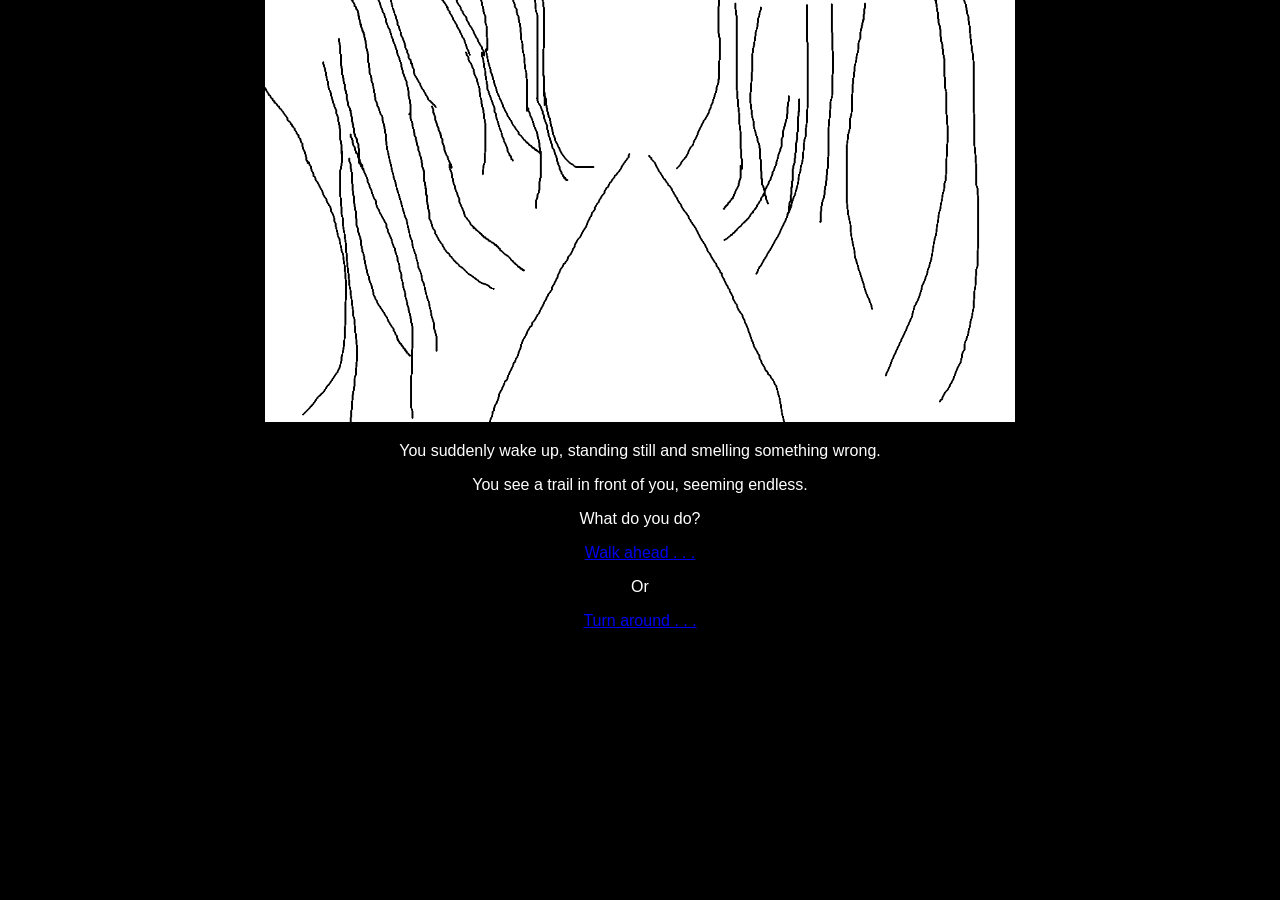
<file: index.html>
<!DOCTYPE html>
<html lang="en">
    <head>
        <meta charset="utf=8">
        <title> The Trail </title>

        <link rel="stylesheet"
            href="./assets/css/styles.css">
</head>

<body>

    <img src="./assets/img/image1.png" width="750">
    <p>You suddenly wake up, standing still and smelling something wrong.</p>
    <p>You see a trail in front of you, seeming endless.</p>
    <p>What do you do?</p>

    <a href="./walk1.html">
        Walk ahead . . .
    </a>

    <p>Or</p>

    <a href="./dead_animal.html">
        Turn around . . .
    </a>

</body>
</file>
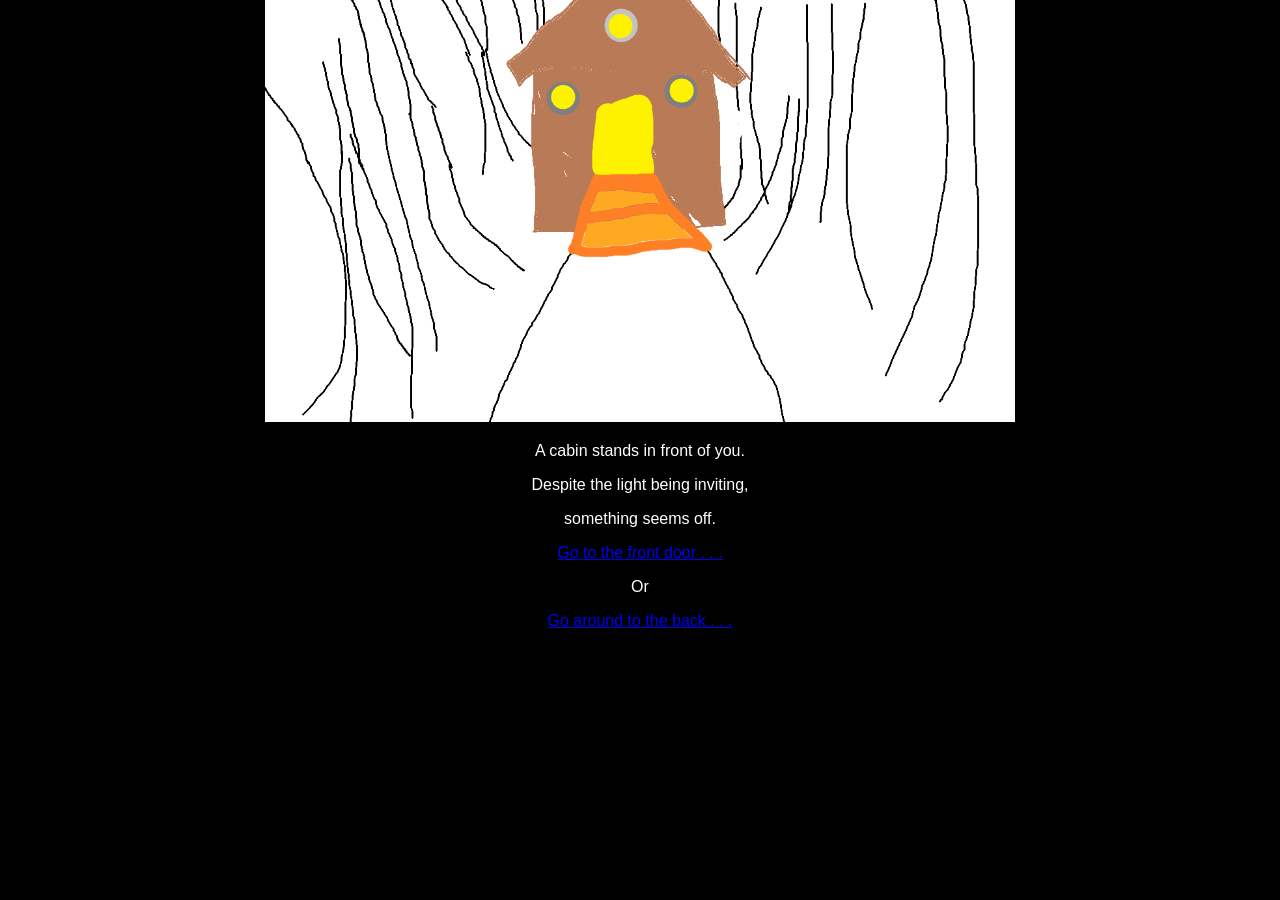
<file: cabin.html>
<!DOCTYPE html>
<html lang="en">
    <head>
        <meta charset="utf=8">
        <title> A Corpse </title>

        <link rel="stylesheet"
            href="./assets/css/styles.css">
</head>

<body>

        <img src="./assets/img/image4.png" width="750">

    <p>
        A cabin stands in front of you.
    </p>

    <p>
        Despite the light being inviting,
    </p>

    <p>
        something seems off.
    </p>

    <a href="./trap1.html">
        Go to the front door . . .
    </a>

    <p>
        Or
    </p>

    <a href="./trap2.html">
        Go around to the back . . .
    </a>
</body>
</file>
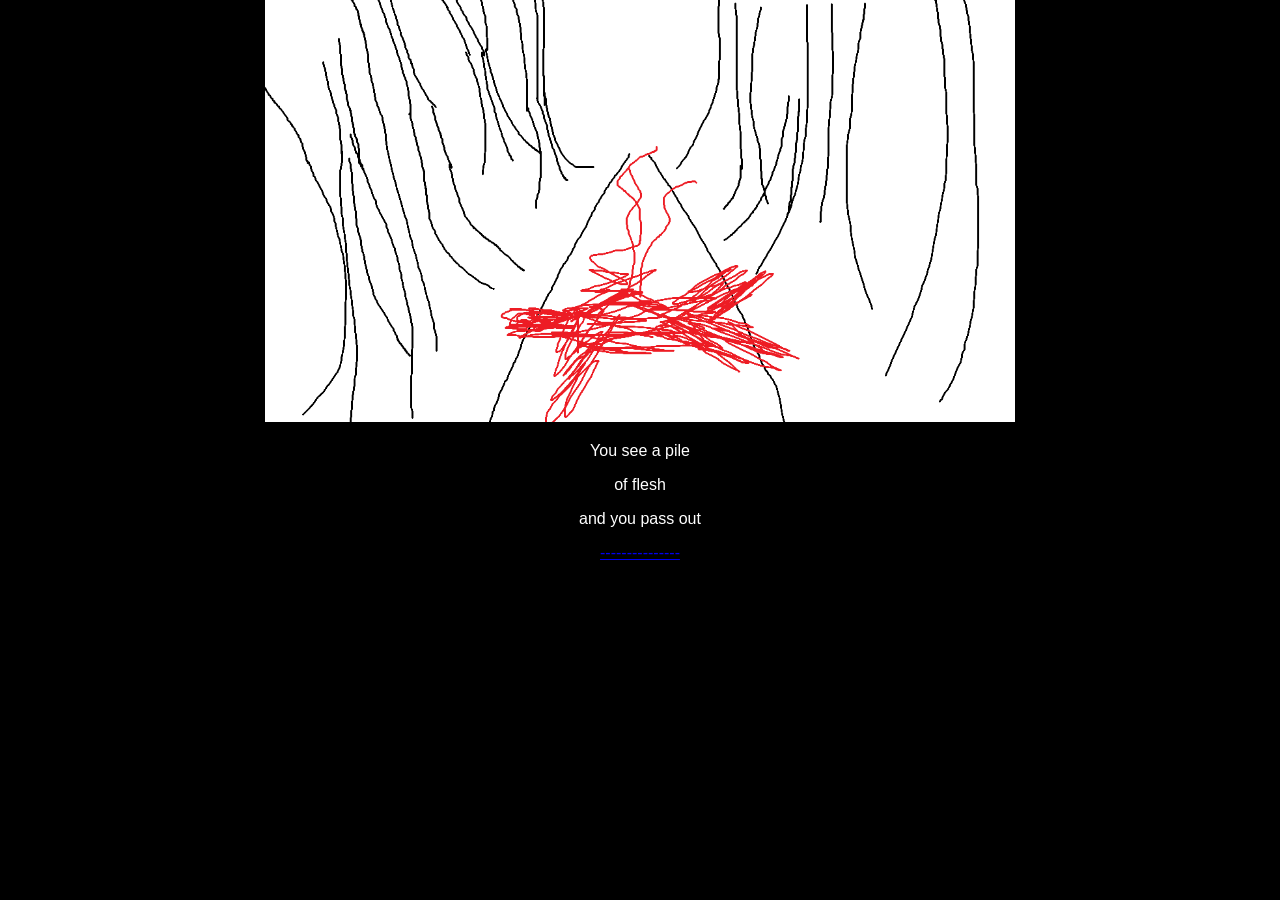
<file: dead_animal.html>
<!DOCTYPE html>
<html lang="en">
    <head>
        <meta charset="utf=8">
        <title> A Corpse </title>

        <link rel="stylesheet"
            href="./assets/css/styles.css">
</head>

<body>
    <img src="./assets/img/image2.png" width="750">
    <p>
        You see a pile
    </p>

    <p>
        of flesh
    </p>

    <p>
        and you pass out
    </p>

    <a href="./death.html">
        ---------------
    </a>

</body>
</file>
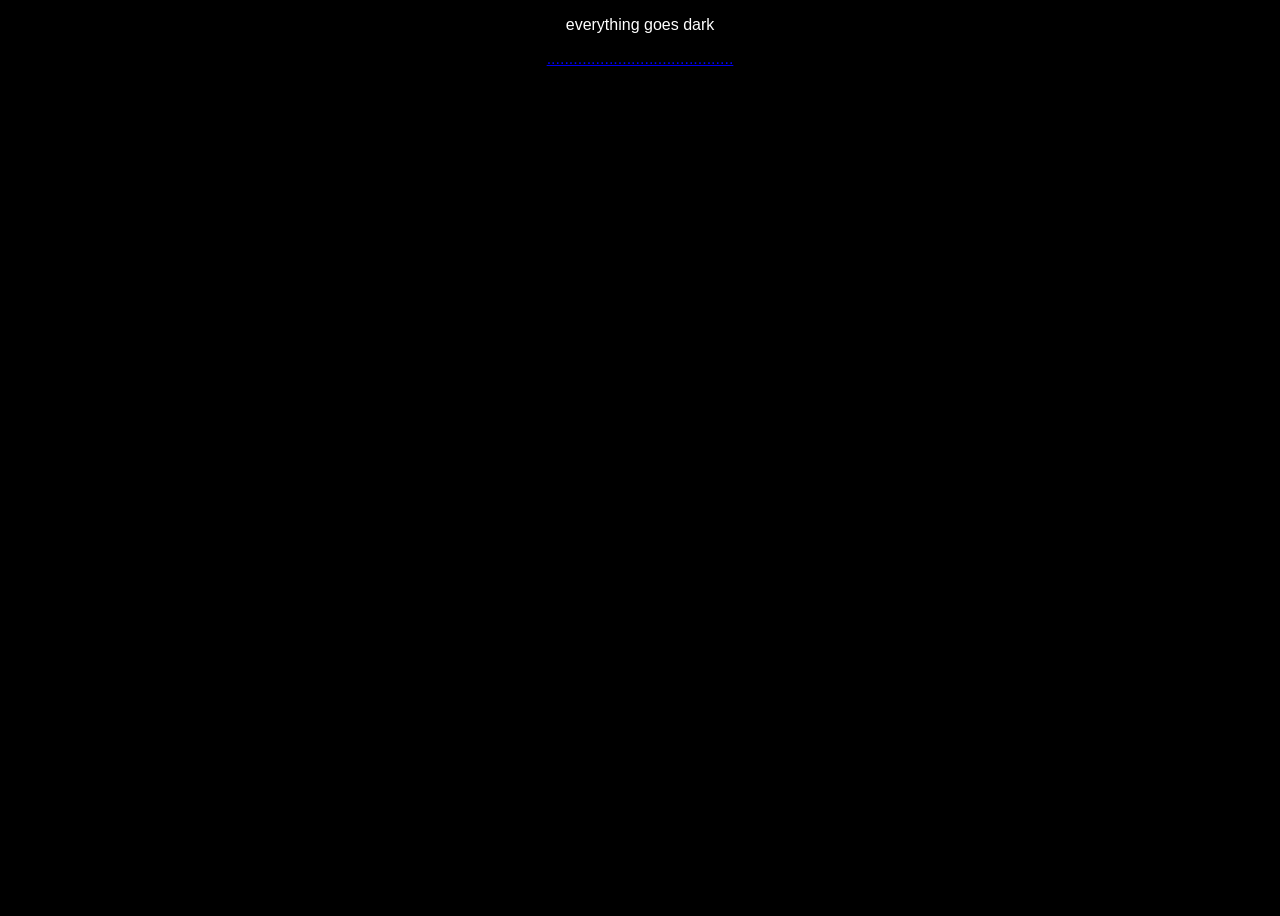
<file: death.html>
<!DOCTYPE html>
<html lang="en">
    <head>
        <meta charset="utf=8">
        <title> A Corpse </title>

        <link rel="stylesheet"
            href="./assets/css/styles.css">
</head>

<body>


    <p>
everything goes dark
    </p>

    <a href="./wake_up.html">
        ..........................................
    </a>
    
</body>
</file>
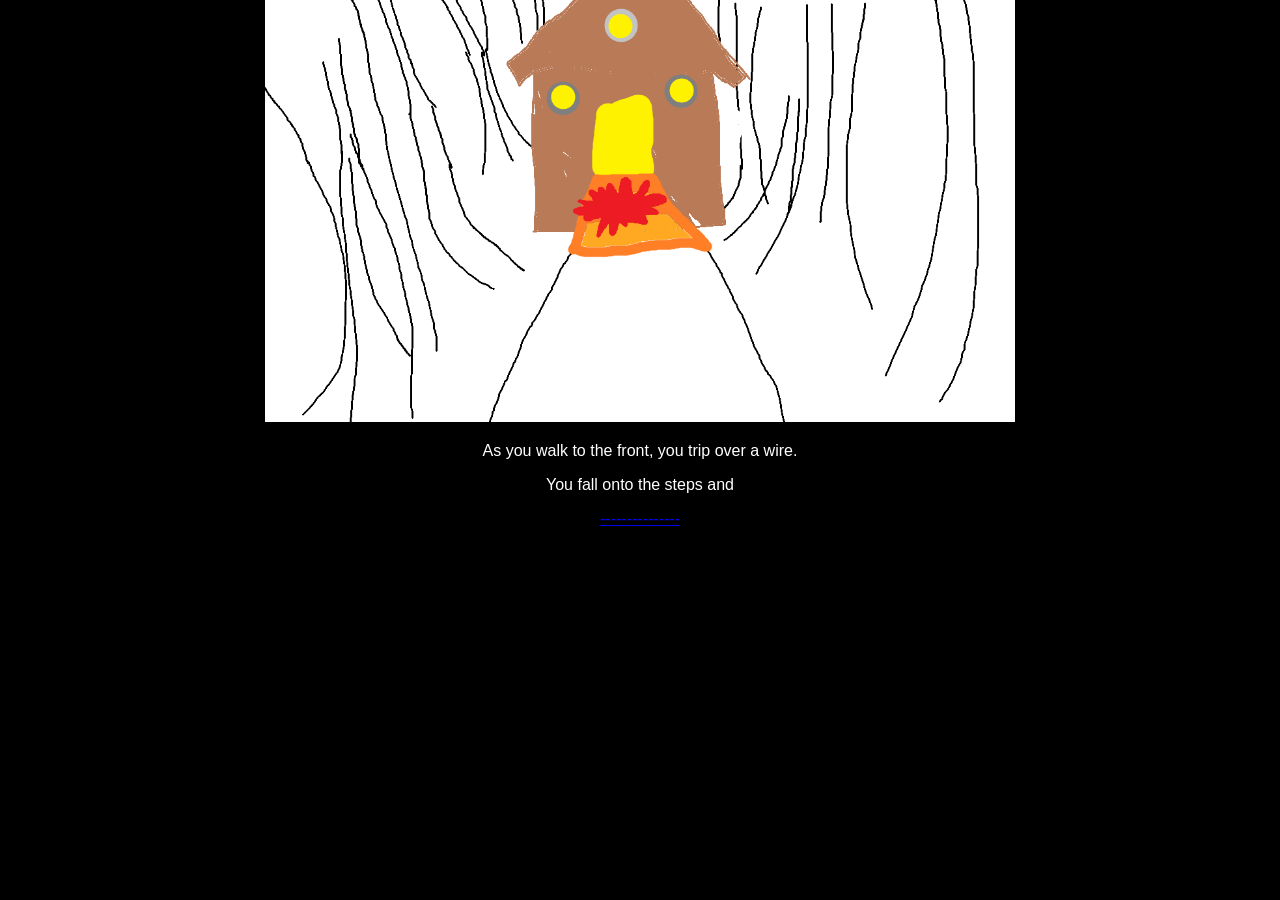
<file: trap1.html>
<!DOCTYPE html>
<html lang="en">
    <head>
        <meta charset="utf=8">
        <title> A Corpse </title>

        <link rel="stylesheet"
            href="./assets/css/styles.css">
</head>

<body>
    <img src="./assets/img/image6.png" width="750">
    <p>
        As you walk to the front, you trip over a wire.
    </p>

    <p>
        You fall onto the steps and
    </p>

    <a href="./death.html">
        ---------------
    </a>
</body>
</file>
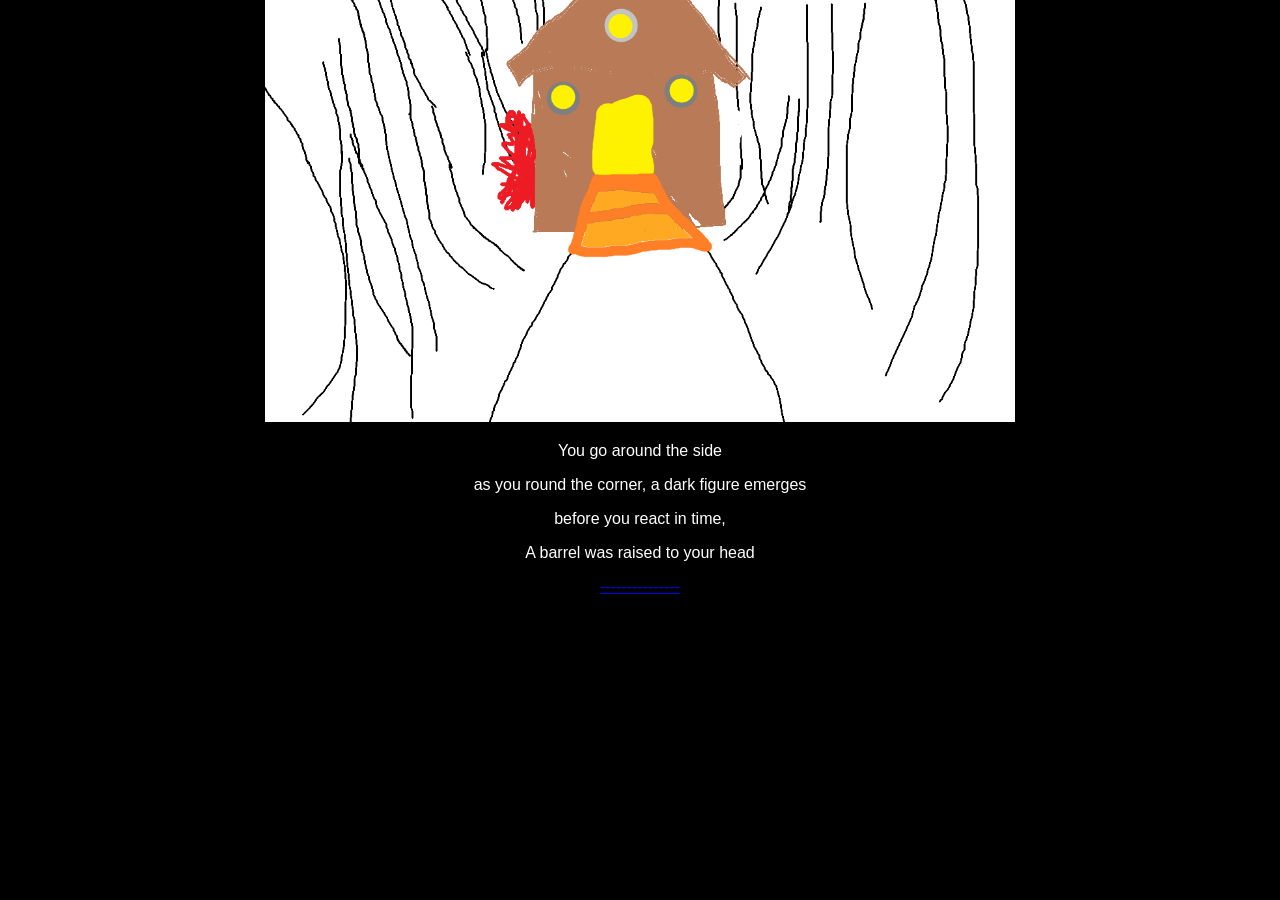
<file: trap2.html>
<!DOCTYPE html>
<html lang="en">
    <head>
        <meta charset="utf=8">
        <title> A Corpse </title>

        <link rel="stylesheet"
            href="./assets/css/styles.css">
</head>

<body>
    <img src="./assets/img/image5.png" width="750">
    <p>
        You go around the side
    </p>
    <p>
        as you round the corner, a dark figure emerges
    </p>
    <p>
        before you react in time,
    </p>
    <p>
        A barrel was raised to your head
    </p>
    <p>

    </p>

    <a href="./death.html">
        ---------------
    </a>
</body>
</file>
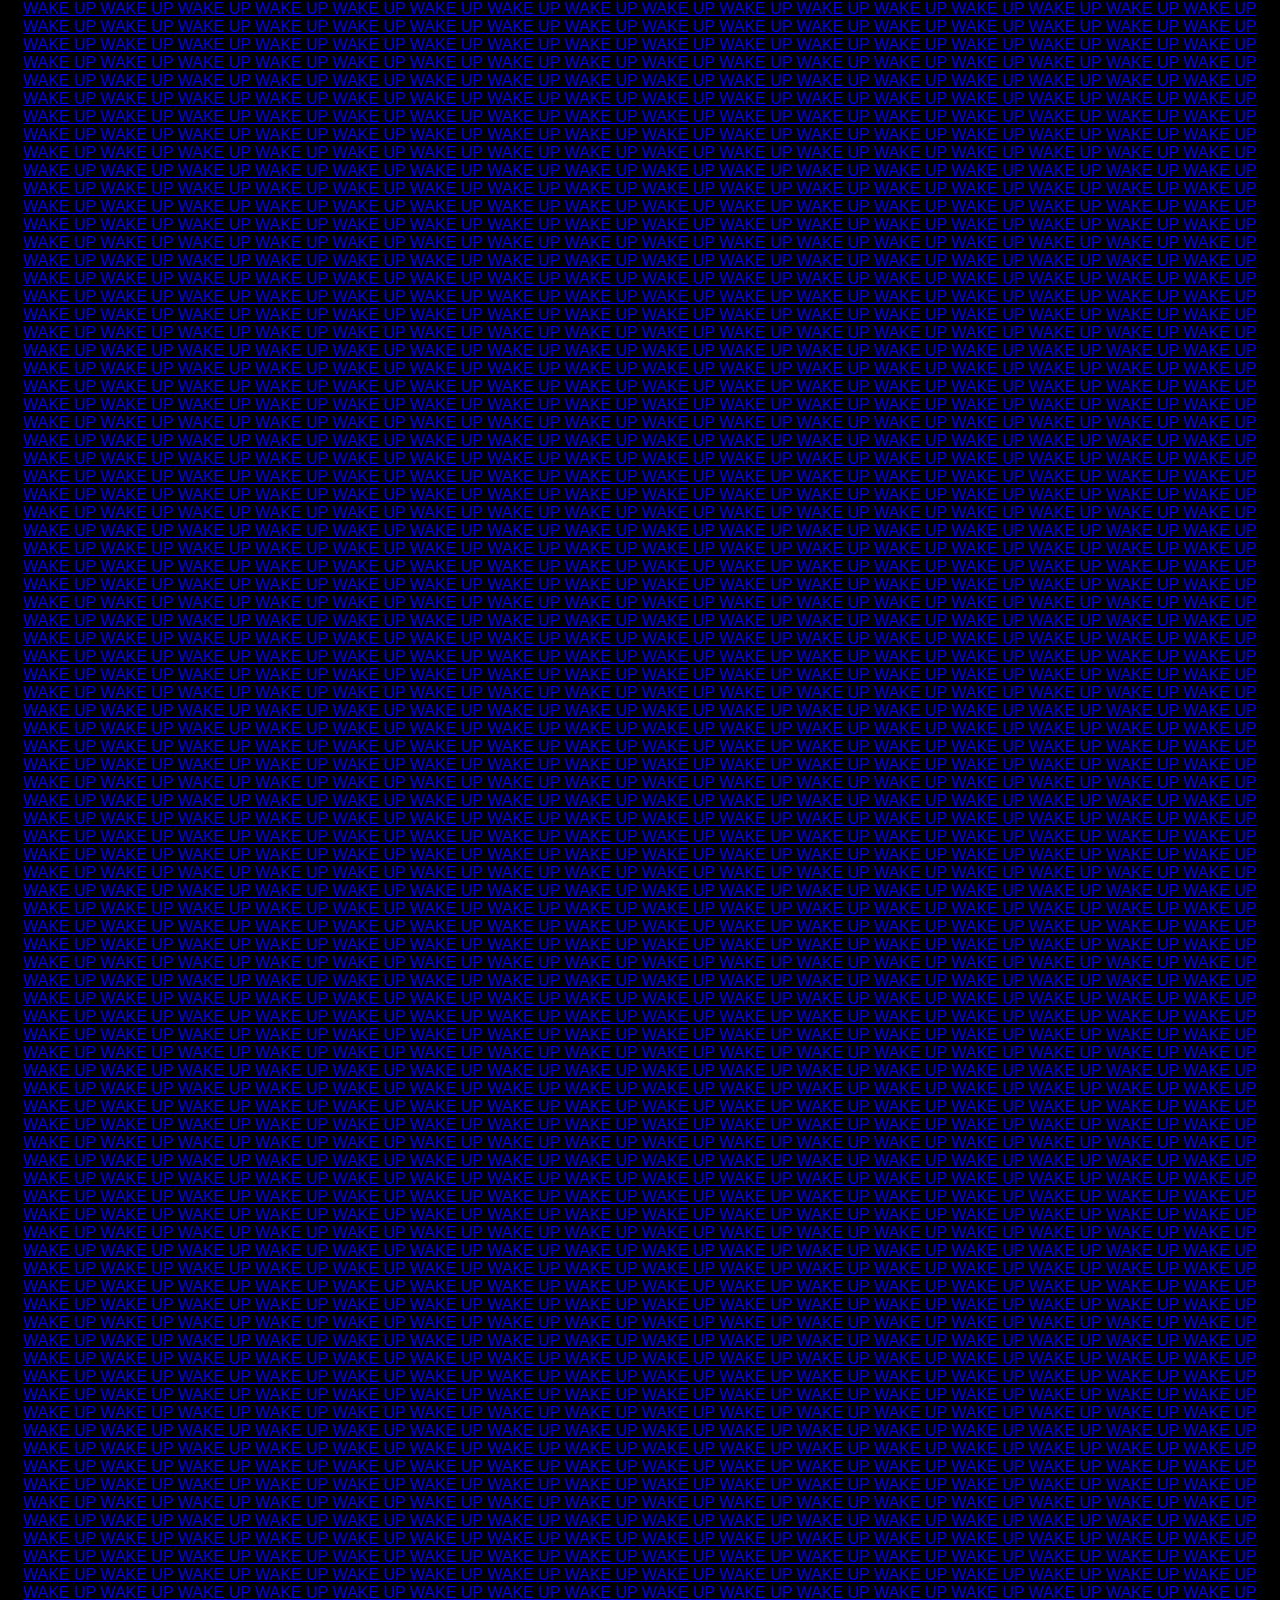
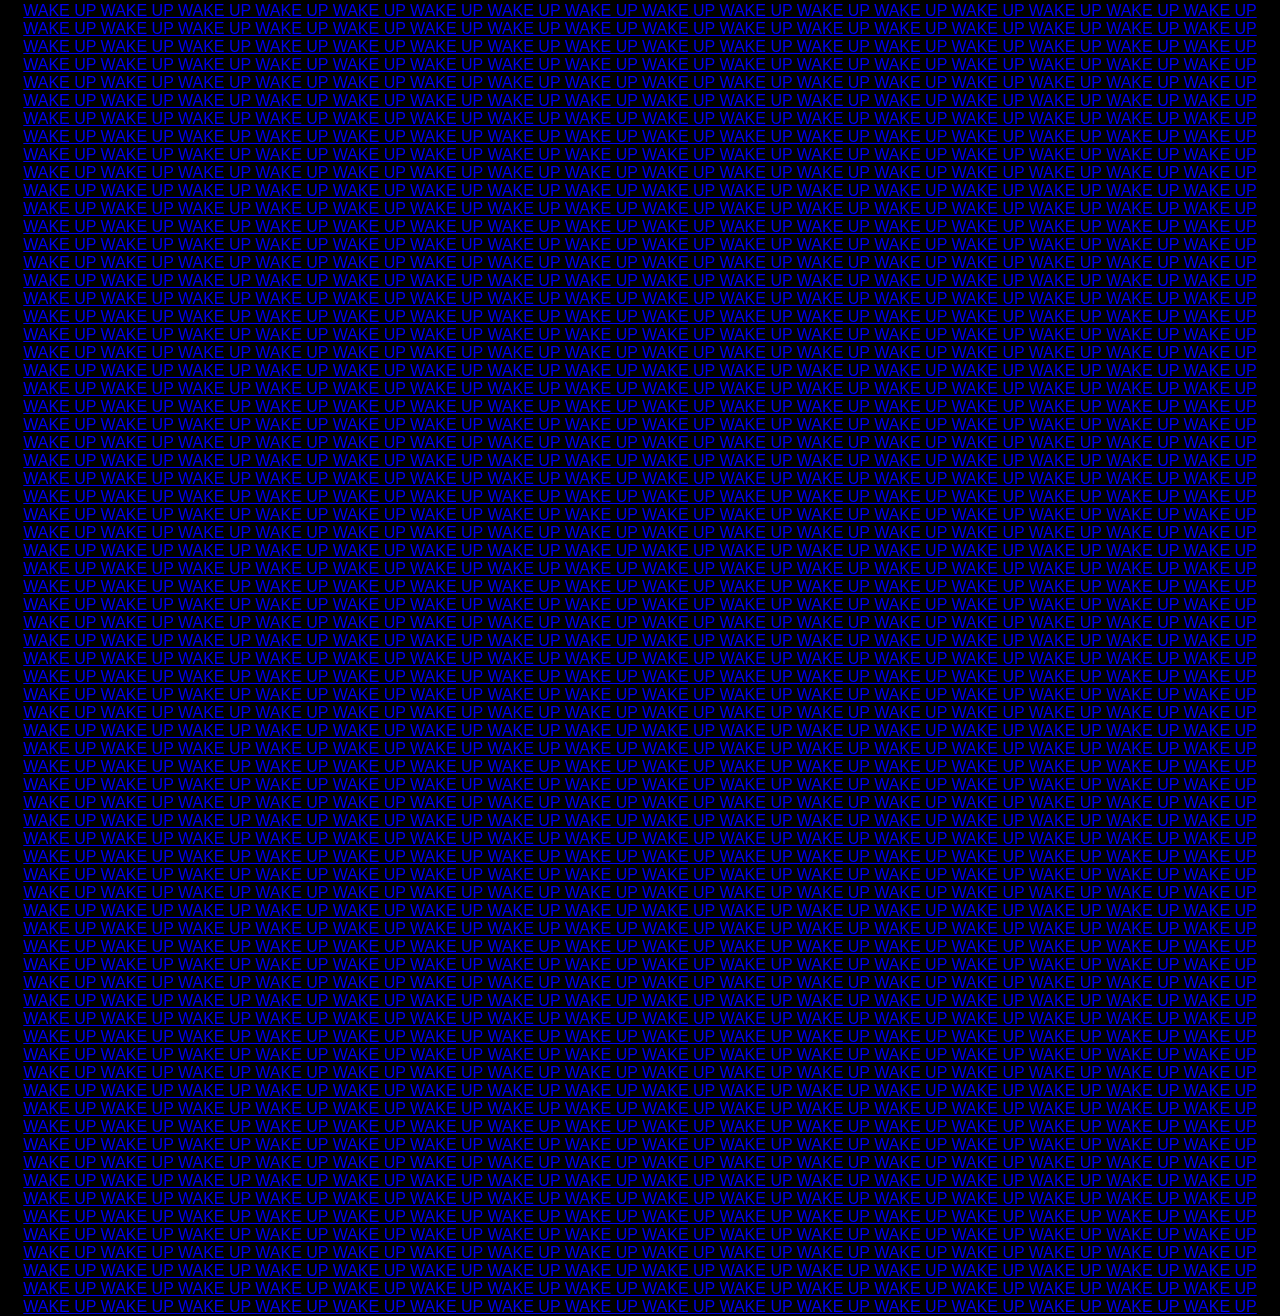
<file: wake_up.html>
<!DOCTYPE html>
<html lang="en">
    <head>
        <meta charset="utf=8">
        <title> A Corpse </title>

        <link rel="stylesheet"
            href="./assets/css/styles.css">
</head>

<body>
    <a href="./index.html">
        WAKE UP WAKE UP WAKE UP WAKE UP WAKE UP WAKE UP
        WAKE UP WAKE UP WAKE UP WAKE UP WAKE UP WAKE UP
        WAKE UP WAKE UP WAKE UP WAKE UP WAKE UP WAKE UP
        WAKE UP WAKE UP WAKE UP WAKE UP WAKE UP WAKE UP
        WAKE UP WAKE UP WAKE UP WAKE UP WAKE UP WAKE UP
        WAKE UP WAKE UP WAKE UP WAKE UP WAKE UP WAKE UP
        WAKE UP WAKE UP WAKE UP WAKE UP WAKE UP WAKE UP
        WAKE UP WAKE UP WAKE UP WAKE UP WAKE UP WAKE UP
        WAKE UP WAKE UP WAKE UP WAKE UP WAKE UP WAKE UP
        WAKE UP WAKE UP WAKE UP WAKE UP WAKE UP WAKE UP
        WAKE UP WAKE UP WAKE UP WAKE UP WAKE UP WAKE UP
        WAKE UP WAKE UP WAKE UP WAKE UP WAKE UP WAKE UP
        WAKE UP WAKE UP WAKE UP WAKE UP WAKE UP WAKE UP
        WAKE UP WAKE UP WAKE UP WAKE UP WAKE UP WAKE UP
        WAKE UP WAKE UP WAKE UP WAKE UP WAKE UP WAKE UP
        WAKE UP WAKE UP WAKE UP WAKE UP WAKE UP WAKE UP
        WAKE UP WAKE UP WAKE UP WAKE UP WAKE UP WAKE UP
        WAKE UP WAKE UP WAKE UP WAKE UP WAKE UP WAKE UP
        WAKE UP WAKE UP WAKE UP WAKE UP WAKE UP WAKE UP
        WAKE UP WAKE UP WAKE UP WAKE UP WAKE UP WAKE UP
        WAKE UP WAKE UP WAKE UP WAKE UP WAKE UP WAKE UP
        WAKE UP WAKE UP WAKE UP WAKE UP WAKE UP WAKE UP
        WAKE UP WAKE UP WAKE UP WAKE UP WAKE UP WAKE UP
        WAKE UP WAKE UP WAKE UP WAKE UP WAKE UP WAKE UP
        WAKE UP WAKE UP WAKE UP WAKE UP WAKE UP WAKE UP
        WAKE UP WAKE UP WAKE UP WAKE UP WAKE UP WAKE UP
        WAKE UP WAKE UP WAKE UP WAKE UP WAKE UP WAKE UP
        WAKE UP WAKE UP WAKE UP WAKE UP WAKE UP WAKE UP
        WAKE UP WAKE UP WAKE UP WAKE UP WAKE UP WAKE UP
        WAKE UP WAKE UP WAKE UP WAKE UP WAKE UP WAKE UP
        WAKE UP WAKE UP WAKE UP WAKE UP WAKE UP WAKE UP
        WAKE UP WAKE UP WAKE UP WAKE UP WAKE UP WAKE UP
        WAKE UP WAKE UP WAKE UP WAKE UP WAKE UP WAKE UP
        WAKE UP WAKE UP WAKE UP WAKE UP WAKE UP WAKE UP
        WAKE UP WAKE UP WAKE UP WAKE UP WAKE UP WAKE UP
        WAKE UP WAKE UP WAKE UP WAKE UP WAKE UP WAKE UP
        WAKE UP WAKE UP WAKE UP WAKE UP WAKE UP WAKE UP
        WAKE UP WAKE UP WAKE UP WAKE UP WAKE UP WAKE UP
        WAKE UP WAKE UP WAKE UP WAKE UP WAKE UP WAKE UP
        WAKE UP WAKE UP WAKE UP WAKE UP WAKE UP WAKE UP
        WAKE UP WAKE UP WAKE UP WAKE UP WAKE UP WAKE UP
        WAKE UP WAKE UP WAKE UP WAKE UP WAKE UP WAKE UP
        WAKE UP WAKE UP WAKE UP WAKE UP WAKE UP WAKE UP
        WAKE UP WAKE UP WAKE UP WAKE UP WAKE UP WAKE UP
        WAKE UP WAKE UP WAKE UP WAKE UP WAKE UP WAKE UP
        WAKE UP WAKE UP WAKE UP WAKE UP WAKE UP WAKE UP
        WAKE UP WAKE UP WAKE UP WAKE UP WAKE UP WAKE UP
        WAKE UP WAKE UP WAKE UP WAKE UP WAKE UP WAKE UP
        WAKE UP WAKE UP WAKE UP WAKE UP WAKE UP WAKE UP
        WAKE UP WAKE UP WAKE UP WAKE UP WAKE UP WAKE UP
        WAKE UP WAKE UP WAKE UP WAKE UP WAKE UP WAKE UP
        WAKE UP WAKE UP WAKE UP WAKE UP WAKE UP WAKE UP
        WAKE UP WAKE UP WAKE UP WAKE UP WAKE UP WAKE UP
        WAKE UP WAKE UP WAKE UP WAKE UP WAKE UP WAKE UP
        WAKE UP WAKE UP WAKE UP WAKE UP WAKE UP WAKE UP
        WAKE UP WAKE UP WAKE UP WAKE UP WAKE UP WAKE UP
        WAKE UP WAKE UP WAKE UP WAKE UP WAKE UP WAKE UP
        WAKE UP WAKE UP WAKE UP WAKE UP WAKE UP WAKE UP
        WAKE UP WAKE UP WAKE UP WAKE UP WAKE UP WAKE UP
        WAKE UP WAKE UP WAKE UP WAKE UP WAKE UP WAKE UP
        WAKE UP WAKE UP WAKE UP WAKE UP WAKE UP WAKE UP
        WAKE UP WAKE UP WAKE UP WAKE UP WAKE UP WAKE UP
        WAKE UP WAKE UP WAKE UP WAKE UP WAKE UP WAKE UP
        WAKE UP WAKE UP WAKE UP WAKE UP WAKE UP WAKE UP
        WAKE UP WAKE UP WAKE UP WAKE UP WAKE UP WAKE UP
        WAKE UP WAKE UP WAKE UP WAKE UP WAKE UP WAKE UP
        WAKE UP WAKE UP WAKE UP WAKE UP WAKE UP WAKE UP
        WAKE UP WAKE UP WAKE UP WAKE UP WAKE UP WAKE UP
        WAKE UP WAKE UP WAKE UP WAKE UP WAKE UP WAKE UP
        WAKE UP WAKE UP WAKE UP WAKE UP WAKE UP WAKE UP
        WAKE UP WAKE UP WAKE UP WAKE UP WAKE UP WAKE UP
        WAKE UP WAKE UP WAKE UP WAKE UP WAKE UP WAKE UP
        WAKE UP WAKE UP WAKE UP WAKE UP WAKE UP WAKE UP
        WAKE UP WAKE UP WAKE UP WAKE UP WAKE UP WAKE UP
        WAKE UP WAKE UP WAKE UP WAKE UP WAKE UP WAKE UP
        WAKE UP WAKE UP WAKE UP WAKE UP WAKE UP WAKE UP
        WAKE UP WAKE UP WAKE UP WAKE UP WAKE UP WAKE UP
        WAKE UP WAKE UP WAKE UP WAKE UP WAKE UP WAKE UP
        WAKE UP WAKE UP WAKE UP WAKE UP WAKE UP WAKE UP
        WAKE UP WAKE UP WAKE UP WAKE UP WAKE UP WAKE UP
        WAKE UP WAKE UP WAKE UP WAKE UP WAKE UP WAKE UP
        WAKE UP WAKE UP WAKE UP WAKE UP WAKE UP WAKE UP
        WAKE UP WAKE UP WAKE UP WAKE UP WAKE UP WAKE UP
        WAKE UP WAKE UP WAKE UP WAKE UP WAKE UP WAKE UP
        WAKE UP WAKE UP WAKE UP WAKE UP WAKE UP WAKE UP
        WAKE UP WAKE UP WAKE UP WAKE UP WAKE UP WAKE UP
        WAKE UP WAKE UP WAKE UP WAKE UP WAKE UP WAKE UP
        WAKE UP WAKE UP WAKE UP WAKE UP WAKE UP WAKE UP
        WAKE UP WAKE UP WAKE UP WAKE UP WAKE UP WAKE UP
        WAKE UP WAKE UP WAKE UP WAKE UP WAKE UP WAKE UP
        WAKE UP WAKE UP WAKE UP WAKE UP WAKE UP WAKE UP
        WAKE UP WAKE UP WAKE UP WAKE UP WAKE UP WAKE UP
        WAKE UP WAKE UP WAKE UP WAKE UP WAKE UP WAKE UP
        WAKE UP WAKE UP WAKE UP WAKE UP WAKE UP WAKE UP
        WAKE UP WAKE UP WAKE UP WAKE UP WAKE UP WAKE UP
        WAKE UP WAKE UP WAKE UP WAKE UP WAKE UP WAKE UP
        WAKE UP WAKE UP WAKE UP WAKE UP WAKE UP WAKE UP
        WAKE UP WAKE UP WAKE UP WAKE UP WAKE UP WAKE UP
        WAKE UP WAKE UP WAKE UP WAKE UP WAKE UP WAKE UP
        WAKE UP WAKE UP WAKE UP WAKE UP WAKE UP WAKE UP
        WAKE UP WAKE UP WAKE UP WAKE UP WAKE UP WAKE UP
        WAKE UP WAKE UP WAKE UP WAKE UP WAKE UP WAKE UP
        WAKE UP WAKE UP WAKE UP WAKE UP WAKE UP WAKE UP
        WAKE UP WAKE UP WAKE UP WAKE UP WAKE UP WAKE UP
        WAKE UP WAKE UP WAKE UP WAKE UP WAKE UP WAKE UP
        WAKE UP WAKE UP WAKE UP WAKE UP WAKE UP WAKE UP
        WAKE UP WAKE UP WAKE UP WAKE UP WAKE UP WAKE UP
        WAKE UP WAKE UP WAKE UP WAKE UP WAKE UP WAKE UP
        WAKE UP WAKE UP WAKE UP WAKE UP WAKE UP WAKE UP
        WAKE UP WAKE UP WAKE UP WAKE UP WAKE UP WAKE UP
        WAKE UP WAKE UP WAKE UP WAKE UP WAKE UP WAKE UP
        WAKE UP WAKE UP WAKE UP WAKE UP WAKE UP WAKE UP
        WAKE UP WAKE UP WAKE UP WAKE UP WAKE UP WAKE UP
        WAKE UP WAKE UP WAKE UP WAKE UP WAKE UP WAKE UP
        WAKE UP WAKE UP WAKE UP WAKE UP WAKE UP WAKE UP
        WAKE UP WAKE UP WAKE UP WAKE UP WAKE UP WAKE UP
        WAKE UP WAKE UP WAKE UP WAKE UP WAKE UP WAKE UP
        WAKE UP WAKE UP WAKE UP WAKE UP WAKE UP WAKE UP
        WAKE UP WAKE UP WAKE UP WAKE UP WAKE UP WAKE UP
        WAKE UP WAKE UP WAKE UP WAKE UP WAKE UP WAKE UP
        WAKE UP WAKE UP WAKE UP WAKE UP WAKE UP WAKE UP
        WAKE UP WAKE UP WAKE UP WAKE UP WAKE UP WAKE UP
        WAKE UP WAKE UP WAKE UP WAKE UP WAKE UP WAKE UP
        WAKE UP WAKE UP WAKE UP WAKE UP WAKE UP WAKE UP
        WAKE UP WAKE UP WAKE UP WAKE UP WAKE UP WAKE UP
        WAKE UP WAKE UP WAKE UP WAKE UP WAKE UP WAKE UP
        WAKE UP WAKE UP WAKE UP WAKE UP WAKE UP WAKE UP
        WAKE UP WAKE UP WAKE UP WAKE UP WAKE UP WAKE UP
        WAKE UP WAKE UP WAKE UP WAKE UP WAKE UP WAKE UP
        WAKE UP WAKE UP WAKE UP WAKE UP WAKE UP WAKE UP
        WAKE UP WAKE UP WAKE UP WAKE UP WAKE UP WAKE UP
        WAKE UP WAKE UP WAKE UP WAKE UP WAKE UP WAKE UP
        WAKE UP WAKE UP WAKE UP WAKE UP WAKE UP WAKE UP
        WAKE UP WAKE UP WAKE UP WAKE UP WAKE UP WAKE UP
        WAKE UP WAKE UP WAKE UP WAKE UP WAKE UP WAKE UP
        WAKE UP WAKE UP WAKE UP WAKE UP WAKE UP WAKE UP
        WAKE UP WAKE UP WAKE UP WAKE UP WAKE UP WAKE UP
        WAKE UP WAKE UP WAKE UP WAKE UP WAKE UP WAKE UP
        WAKE UP WAKE UP WAKE UP WAKE UP WAKE UP WAKE UP
        WAKE UP WAKE UP WAKE UP WAKE UP WAKE UP WAKE UP
        WAKE UP WAKE UP WAKE UP WAKE UP WAKE UP WAKE UP
        WAKE UP WAKE UP WAKE UP WAKE UP WAKE UP WAKE UP
        WAKE UP WAKE UP WAKE UP WAKE UP WAKE UP WAKE UP
        WAKE UP WAKE UP WAKE UP WAKE UP WAKE UP WAKE UP
        WAKE UP WAKE UP WAKE UP WAKE UP WAKE UP WAKE UP
        WAKE UP WAKE UP WAKE UP WAKE UP WAKE UP WAKE UP
        WAKE UP WAKE UP WAKE UP WAKE UP WAKE UP WAKE UP
        WAKE UP WAKE UP WAKE UP WAKE UP WAKE UP WAKE UP
        WAKE UP WAKE UP WAKE UP WAKE UP WAKE UP WAKE UP
        WAKE UP WAKE UP WAKE UP WAKE UP WAKE UP WAKE UP
        WAKE UP WAKE UP WAKE UP WAKE UP WAKE UP WAKE UP
        WAKE UP WAKE UP WAKE UP WAKE UP WAKE UP WAKE UP
        WAKE UP WAKE UP WAKE UP WAKE UP WAKE UP WAKE UP
        WAKE UP WAKE UP WAKE UP WAKE UP WAKE UP WAKE UP
        WAKE UP WAKE UP WAKE UP WAKE UP WAKE UP WAKE UP
        WAKE UP WAKE UP WAKE UP WAKE UP WAKE UP WAKE UP
        WAKE UP WAKE UP WAKE UP WAKE UP WAKE UP WAKE UP
        WAKE UP WAKE UP WAKE UP WAKE UP WAKE UP WAKE UP
        WAKE UP WAKE UP WAKE UP WAKE UP WAKE UP WAKE UP
        WAKE UP WAKE UP WAKE UP WAKE UP WAKE UP WAKE UP
        WAKE UP WAKE UP WAKE UP WAKE UP WAKE UP WAKE UP
        WAKE UP WAKE UP WAKE UP WAKE UP WAKE UP WAKE UP
        WAKE UP WAKE UP WAKE UP WAKE UP WAKE UP WAKE UP
        WAKE UP WAKE UP WAKE UP WAKE UP WAKE UP WAKE UP
        WAKE UP WAKE UP WAKE UP WAKE UP WAKE UP WAKE UP
        WAKE UP WAKE UP WAKE UP WAKE UP WAKE UP WAKE UP
        WAKE UP WAKE UP WAKE UP WAKE UP WAKE UP WAKE UP
        WAKE UP WAKE UP WAKE UP WAKE UP WAKE UP WAKE UP
        WAKE UP WAKE UP WAKE UP WAKE UP WAKE UP WAKE UP
        WAKE UP WAKE UP WAKE UP WAKE UP WAKE UP WAKE UP
        WAKE UP WAKE UP WAKE UP WAKE UP WAKE UP WAKE UP
        WAKE UP WAKE UP WAKE UP WAKE UP WAKE UP WAKE UP
        WAKE UP WAKE UP WAKE UP WAKE UP WAKE UP WAKE UP
        WAKE UP WAKE UP WAKE UP WAKE UP WAKE UP WAKE UP
        WAKE UP WAKE UP WAKE UP WAKE UP WAKE UP WAKE UP
        WAKE UP WAKE UP WAKE UP WAKE UP WAKE UP WAKE UP
        WAKE UP WAKE UP WAKE UP WAKE UP WAKE UP WAKE UP
        WAKE UP WAKE UP WAKE UP WAKE UP WAKE UP WAKE UP
        WAKE UP WAKE UP WAKE UP WAKE UP WAKE UP WAKE UP
        WAKE UP WAKE UP WAKE UP WAKE UP WAKE UP WAKE UP
        WAKE UP WAKE UP WAKE UP WAKE UP WAKE UP WAKE UP
        WAKE UP WAKE UP WAKE UP WAKE UP WAKE UP WAKE UP
        WAKE UP WAKE UP WAKE UP WAKE UP WAKE UP WAKE UP
        WAKE UP WAKE UP WAKE UP WAKE UP WAKE UP WAKE UP
        WAKE UP WAKE UP WAKE UP WAKE UP WAKE UP WAKE UP
        WAKE UP WAKE UP WAKE UP WAKE UP WAKE UP WAKE UP
        WAKE UP WAKE UP WAKE UP WAKE UP WAKE UP WAKE UP
        WAKE UP WAKE UP WAKE UP WAKE UP WAKE UP WAKE UP
        WAKE UP WAKE UP WAKE UP WAKE UP WAKE UP WAKE UP
        WAKE UP WAKE UP WAKE UP WAKE UP WAKE UP WAKE UP
        WAKE UP WAKE UP WAKE UP WAKE UP WAKE UP WAKE UP
        WAKE UP WAKE UP WAKE UP WAKE UP WAKE UP WAKE UP
        WAKE UP WAKE UP WAKE UP WAKE UP WAKE UP WAKE UP
        WAKE UP WAKE UP WAKE UP WAKE UP WAKE UP WAKE UP
        WAKE UP WAKE UP WAKE UP WAKE UP WAKE UP WAKE UP
        WAKE UP WAKE UP WAKE UP WAKE UP WAKE UP WAKE UP
        WAKE UP WAKE UP WAKE UP WAKE UP WAKE UP WAKE UP
        WAKE UP WAKE UP WAKE UP WAKE UP WAKE UP WAKE UP
        WAKE UP WAKE UP WAKE UP WAKE UP WAKE UP WAKE UP
        WAKE UP WAKE UP WAKE UP WAKE UP WAKE UP WAKE UP
        WAKE UP WAKE UP WAKE UP WAKE UP WAKE UP WAKE UP
        WAKE UP WAKE UP WAKE UP WAKE UP WAKE UP WAKE UP
        WAKE UP WAKE UP WAKE UP WAKE UP WAKE UP WAKE UP
        WAKE UP WAKE UP WAKE UP WAKE UP WAKE UP WAKE UP
        WAKE UP WAKE UP WAKE UP WAKE UP WAKE UP WAKE UP
        WAKE UP WAKE UP WAKE UP WAKE UP WAKE UP WAKE UP
        WAKE UP WAKE UP WAKE UP WAKE UP WAKE UP WAKE UP
        WAKE UP WAKE UP WAKE UP WAKE UP WAKE UP WAKE UP
        WAKE UP WAKE UP WAKE UP WAKE UP WAKE UP WAKE UP
        WAKE UP WAKE UP WAKE UP WAKE UP WAKE UP WAKE UP
        WAKE UP WAKE UP WAKE UP WAKE UP WAKE UP WAKE UP
        WAKE UP WAKE UP WAKE UP WAKE UP WAKE UP WAKE UP
        WAKE UP WAKE UP WAKE UP WAKE UP WAKE UP WAKE UP
        WAKE UP WAKE UP WAKE UP WAKE UP WAKE UP WAKE UP
        WAKE UP WAKE UP WAKE UP WAKE UP WAKE UP WAKE UP
        WAKE UP WAKE UP WAKE UP WAKE UP WAKE UP WAKE UP
        WAKE UP WAKE UP WAKE UP WAKE UP WAKE UP WAKE UP
        WAKE UP WAKE UP WAKE UP WAKE UP WAKE UP WAKE UP
        WAKE UP WAKE UP WAKE UP WAKE UP WAKE UP WAKE UP
        WAKE UP WAKE UP WAKE UP WAKE UP WAKE UP WAKE UP
        WAKE UP WAKE UP WAKE UP WAKE UP WAKE UP WAKE UP
        WAKE UP WAKE UP WAKE UP WAKE UP WAKE UP WAKE UP
        WAKE UP WAKE UP WAKE UP WAKE UP WAKE UP WAKE UP
        WAKE UP WAKE UP WAKE UP WAKE UP WAKE UP WAKE UP
        WAKE UP WAKE UP WAKE UP WAKE UP WAKE UP WAKE UP
        WAKE UP WAKE UP WAKE UP WAKE UP WAKE UP WAKE UP
        WAKE UP WAKE UP WAKE UP WAKE UP WAKE UP WAKE UP
        WAKE UP WAKE UP WAKE UP WAKE UP WAKE UP WAKE UP
        WAKE UP WAKE UP WAKE UP WAKE UP WAKE UP WAKE UP
        WAKE UP WAKE UP WAKE UP WAKE UP WAKE UP WAKE UP
        WAKE UP WAKE UP WAKE UP WAKE UP WAKE UP WAKE UP
        WAKE UP WAKE UP WAKE UP WAKE UP WAKE UP WAKE UP
        WAKE UP WAKE UP WAKE UP WAKE UP WAKE UP WAKE UP
        WAKE UP WAKE UP WAKE UP WAKE UP WAKE UP WAKE UP
        WAKE UP WAKE UP WAKE UP WAKE UP WAKE UP WAKE UP
        WAKE UP WAKE UP WAKE UP WAKE UP WAKE UP WAKE UP
        WAKE UP WAKE UP WAKE UP WAKE UP WAKE UP WAKE UP
        WAKE UP WAKE UP WAKE UP WAKE UP WAKE UP WAKE UP
        WAKE UP WAKE UP WAKE UP WAKE UP WAKE UP WAKE UP
        WAKE UP WAKE UP WAKE UP WAKE UP WAKE UP WAKE UP
        WAKE UP WAKE UP WAKE UP WAKE UP WAKE UP WAKE UP
        WAKE UP WAKE UP WAKE UP WAKE UP WAKE UP WAKE UP
        WAKE UP WAKE UP WAKE UP WAKE UP WAKE UP WAKE UP
        WAKE UP WAKE UP WAKE UP WAKE UP WAKE UP WAKE UP
        WAKE UP WAKE UP WAKE UP WAKE UP WAKE UP WAKE UP
        WAKE UP WAKE UP WAKE UP WAKE UP WAKE UP WAKE UP
        WAKE UP WAKE UP WAKE UP WAKE UP WAKE UP WAKE UP
        WAKE UP WAKE UP WAKE UP WAKE UP WAKE UP WAKE UP
        WAKE UP WAKE UP WAKE UP WAKE UP WAKE UP WAKE UP
        WAKE UP WAKE UP WAKE UP WAKE UP WAKE UP WAKE UP
        WAKE UP WAKE UP WAKE UP WAKE UP WAKE UP WAKE UP
        WAKE UP WAKE UP WAKE UP WAKE UP WAKE UP WAKE UP
        WAKE UP WAKE UP WAKE UP WAKE UP WAKE UP WAKE UP
        WAKE UP WAKE UP WAKE UP WAKE UP WAKE UP WAKE UP
        WAKE UP WAKE UP WAKE UP WAKE UP WAKE UP WAKE UP
        WAKE UP WAKE UP WAKE UP WAKE UP WAKE UP WAKE UP
        WAKE UP WAKE UP WAKE UP WAKE UP WAKE UP WAKE UP
        WAKE UP WAKE UP WAKE UP WAKE UP WAKE UP WAKE UP
        WAKE UP WAKE UP WAKE UP WAKE UP WAKE UP WAKE UP
        WAKE UP WAKE UP WAKE UP WAKE UP WAKE UP WAKE UP
        WAKE UP WAKE UP WAKE UP WAKE UP WAKE UP WAKE UP
        WAKE UP WAKE UP WAKE UP WAKE UP WAKE UP WAKE UP
        WAKE UP WAKE UP WAKE UP WAKE UP WAKE UP WAKE UP
        WAKE UP WAKE UP WAKE UP WAKE UP WAKE UP WAKE UP
        WAKE UP WAKE UP WAKE UP WAKE UP WAKE UP WAKE UP
        WAKE UP WAKE UP WAKE UP WAKE UP WAKE UP WAKE UP
        WAKE UP WAKE UP WAKE UP WAKE UP WAKE UP WAKE UP
        WAKE UP WAKE UP WAKE UP WAKE UP WAKE UP WAKE UP
        WAKE UP WAKE UP WAKE UP WAKE UP WAKE UP WAKE UP
        WAKE UP WAKE UP WAKE UP WAKE UP WAKE UP WAKE UP
        WAKE UP WAKE UP WAKE UP WAKE UP WAKE UP WAKE UP
        WAKE UP WAKE UP WAKE UP WAKE UP WAKE UP WAKE UP
        WAKE UP WAKE UP WAKE UP WAKE UP WAKE UP WAKE UP
        WAKE UP WAKE UP WAKE UP WAKE UP WAKE UP WAKE UP
        WAKE UP WAKE UP WAKE UP WAKE UP WAKE UP WAKE UP
        WAKE UP WAKE UP WAKE UP WAKE UP WAKE UP WAKE UP
        WAKE UP WAKE UP WAKE UP WAKE UP WAKE UP WAKE UP
        WAKE UP WAKE UP WAKE UP WAKE UP WAKE UP WAKE UP
        WAKE UP WAKE UP WAKE UP WAKE UP WAKE UP WAKE UP
        WAKE UP WAKE UP WAKE UP WAKE UP WAKE UP WAKE UP
        WAKE UP WAKE UP WAKE UP WAKE UP WAKE UP WAKE UP
        WAKE UP WAKE UP WAKE UP WAKE UP WAKE UP WAKE UP
        WAKE UP WAKE UP WAKE UP WAKE UP WAKE UP WAKE UP
        WAKE UP WAKE UP WAKE UP WAKE UP WAKE UP WAKE UP
        WAKE UP WAKE UP WAKE UP WAKE UP WAKE UP WAKE UP
        WAKE UP WAKE UP WAKE UP WAKE UP WAKE UP WAKE UP
        WAKE UP WAKE UP WAKE UP WAKE UP WAKE UP WAKE UP
        WAKE UP WAKE UP WAKE UP WAKE UP WAKE UP WAKE UP
        WAKE UP WAKE UP WAKE UP WAKE UP WAKE UP WAKE UP
        WAKE UP WAKE UP WAKE UP WAKE UP WAKE UP WAKE UP
        WAKE UP WAKE UP WAKE UP WAKE UP WAKE UP WAKE UP
        WAKE UP WAKE UP WAKE UP WAKE UP WAKE UP WAKE UP
        WAKE UP WAKE UP WAKE UP WAKE UP WAKE UP WAKE UP
        WAKE UP WAKE UP WAKE UP WAKE UP WAKE UP WAKE UP
        WAKE UP WAKE UP WAKE UP WAKE UP WAKE UP WAKE UP
        WAKE UP WAKE UP WAKE UP WAKE UP WAKE UP WAKE UP
        WAKE UP WAKE UP WAKE UP WAKE UP WAKE UP WAKE UP
        WAKE UP WAKE UP WAKE UP WAKE UP WAKE UP WAKE UP
        WAKE UP WAKE UP WAKE UP WAKE UP WAKE UP WAKE UP
        WAKE UP WAKE UP WAKE UP WAKE UP WAKE UP WAKE UP
        WAKE UP WAKE UP WAKE UP WAKE UP WAKE UP WAKE UP
        WAKE UP WAKE UP WAKE UP WAKE UP WAKE UP WAKE UP
        WAKE UP WAKE UP WAKE UP WAKE UP WAKE UP WAKE UP
        WAKE UP WAKE UP WAKE UP WAKE UP WAKE UP WAKE UP
        WAKE UP WAKE UP WAKE UP WAKE UP WAKE UP WAKE UP
        WAKE UP WAKE UP WAKE UP WAKE UP WAKE UP WAKE UP
        WAKE UP WAKE UP WAKE UP WAKE UP WAKE UP WAKE UP
        WAKE UP WAKE UP WAKE UP WAKE UP WAKE UP WAKE UP
        WAKE UP WAKE UP WAKE UP WAKE UP WAKE UP WAKE UP
        WAKE UP WAKE UP WAKE UP WAKE UP WAKE UP WAKE UP
        WAKE UP WAKE UP WAKE UP WAKE UP WAKE UP WAKE UP
        WAKE UP WAKE UP WAKE UP WAKE UP WAKE UP WAKE UP
        WAKE UP WAKE UP WAKE UP WAKE UP WAKE UP WAKE UP
        WAKE UP WAKE UP WAKE UP WAKE UP WAKE UP WAKE UP
        WAKE UP WAKE UP WAKE UP WAKE UP WAKE UP WAKE UP
        WAKE UP WAKE UP WAKE UP WAKE UP WAKE UP WAKE UP
        WAKE UP WAKE UP WAKE UP WAKE UP WAKE UP WAKE UP
        WAKE UP WAKE UP WAKE UP WAKE UP WAKE UP WAKE UP
        WAKE UP WAKE UP WAKE UP WAKE UP WAKE UP WAKE UP
        WAKE UP WAKE UP WAKE UP WAKE UP WAKE UP WAKE UP
        WAKE UP WAKE UP WAKE UP WAKE UP WAKE UP WAKE UP
        WAKE UP WAKE UP WAKE UP WAKE UP WAKE UP WAKE UP
        WAKE UP WAKE UP WAKE UP WAKE UP WAKE UP WAKE UP
        WAKE UP WAKE UP WAKE UP WAKE UP WAKE UP WAKE UP
        WAKE UP WAKE UP WAKE UP WAKE UP WAKE UP WAKE UP
        WAKE UP WAKE UP WAKE UP WAKE UP WAKE UP WAKE UP
        WAKE UP WAKE UP WAKE UP WAKE UP WAKE UP WAKE UP
        WAKE UP WAKE UP WAKE UP WAKE UP WAKE UP WAKE UP
        WAKE UP WAKE UP WAKE UP WAKE UP WAKE UP WAKE UP
        WAKE UP WAKE UP WAKE UP WAKE UP WAKE UP WAKE UP
        WAKE UP WAKE UP WAKE UP WAKE UP WAKE UP WAKE UP
        WAKE UP WAKE UP WAKE UP WAKE UP WAKE UP WAKE UP
        WAKE UP WAKE UP WAKE UP WAKE UP WAKE UP WAKE UP
        WAKE UP WAKE UP WAKE UP WAKE UP WAKE UP WAKE UP
        WAKE UP WAKE UP WAKE UP WAKE UP WAKE UP WAKE UP
        WAKE UP WAKE UP WAKE UP WAKE UP WAKE UP WAKE UP
        WAKE UP WAKE UP WAKE UP WAKE UP WAKE UP WAKE UP
        WAKE UP WAKE UP WAKE UP WAKE UP WAKE UP WAKE UP
        WAKE UP WAKE UP WAKE UP WAKE UP WAKE UP WAKE UP
        WAKE UP WAKE UP WAKE UP WAKE UP WAKE UP WAKE UP
        WAKE UP WAKE UP WAKE UP WAKE UP WAKE UP WAKE UP
        WAKE UP WAKE UP WAKE UP WAKE UP WAKE UP WAKE UP
        WAKE UP WAKE UP WAKE UP WAKE UP WAKE UP WAKE UP
        WAKE UP WAKE UP WAKE UP WAKE UP WAKE UP WAKE UP
        WAKE UP WAKE UP WAKE UP WAKE UP WAKE UP WAKE UP
        WAKE UP WAKE UP WAKE UP WAKE UP WAKE UP WAKE UP
        WAKE UP WAKE UP WAKE UP WAKE UP WAKE UP WAKE UP
        WAKE UP WAKE UP WAKE UP WAKE UP WAKE UP WAKE UP
        WAKE UP WAKE UP WAKE UP WAKE UP WAKE UP WAKE UP
        WAKE UP WAKE UP WAKE UP WAKE UP WAKE UP WAKE UP
        WAKE UP WAKE UP WAKE UP WAKE UP WAKE UP WAKE UP
        WAKE UP WAKE UP WAKE UP WAKE UP WAKE UP WAKE UP
        WAKE UP WAKE UP WAKE UP WAKE UP WAKE UP WAKE UP
        WAKE UP WAKE UP WAKE UP WAKE UP WAKE UP WAKE UP
        WAKE UP WAKE UP WAKE UP WAKE UP WAKE UP WAKE UP
        WAKE UP WAKE UP WAKE UP WAKE UP WAKE UP WAKE UP
        WAKE UP WAKE UP WAKE UP WAKE UP WAKE UP WAKE UP
        WAKE UP WAKE UP WAKE UP WAKE UP WAKE UP WAKE UP
        WAKE UP WAKE UP WAKE UP WAKE UP WAKE UP WAKE UP
        WAKE UP WAKE UP WAKE UP WAKE UP WAKE UP WAKE UP
        WAKE UP WAKE UP WAKE UP WAKE UP WAKE UP WAKE UP
        WAKE UP WAKE UP WAKE UP WAKE UP WAKE UP WAKE UP
        WAKE UP WAKE UP WAKE UP WAKE UP WAKE UP WAKE UP
        WAKE UP WAKE UP WAKE UP WAKE UP WAKE UP WAKE UP
        WAKE UP WAKE UP WAKE UP WAKE UP WAKE UP WAKE UP
        WAKE UP WAKE UP WAKE UP WAKE UP WAKE UP WAKE UP
        WAKE UP WAKE UP WAKE UP WAKE UP WAKE UP WAKE UP
        WAKE UP WAKE UP WAKE UP WAKE UP WAKE UP WAKE UP
        WAKE UP WAKE UP WAKE UP WAKE UP WAKE UP WAKE UP
        WAKE UP WAKE UP WAKE UP WAKE UP WAKE UP WAKE UP
        WAKE UP WAKE UP WAKE UP WAKE UP WAKE UP WAKE UP
        WAKE UP WAKE UP WAKE UP WAKE UP WAKE UP WAKE UP
        WAKE UP WAKE UP WAKE UP WAKE UP WAKE UP WAKE UP
        WAKE UP WAKE UP WAKE UP WAKE UP WAKE UP WAKE UP
        WAKE UP WAKE UP WAKE UP WAKE UP WAKE UP WAKE UP
        WAKE UP WAKE UP WAKE UP WAKE UP WAKE UP WAKE UP
        WAKE UP WAKE UP WAKE UP WAKE UP WAKE UP WAKE UP
        WAKE UP WAKE UP WAKE UP WAKE UP WAKE UP WAKE UP
        WAKE UP WAKE UP WAKE UP WAKE UP WAKE UP WAKE UP
        WAKE UP WAKE UP WAKE UP WAKE UP WAKE UP WAKE UP
        WAKE UP WAKE UP WAKE UP WAKE UP WAKE UP WAKE UP
        WAKE UP WAKE UP WAKE UP WAKE UP WAKE UP WAKE UP
        WAKE UP WAKE UP WAKE UP WAKE UP WAKE UP WAKE UP
        WAKE UP WAKE UP WAKE UP WAKE UP WAKE UP WAKE UP
        WAKE UP WAKE UP WAKE UP WAKE UP WAKE UP WAKE UP
        WAKE UP WAKE UP WAKE UP WAKE UP WAKE UP WAKE UP
        WAKE UP WAKE UP WAKE UP WAKE UP WAKE UP WAKE UP
        WAKE UP WAKE UP WAKE UP WAKE UP WAKE UP WAKE UP
        WAKE UP WAKE UP WAKE UP WAKE UP WAKE UP WAKE UP
        WAKE UP WAKE UP WAKE UP WAKE UP WAKE UP WAKE UP
        WAKE UP WAKE UP WAKE UP WAKE UP WAKE UP WAKE UP
        WAKE UP WAKE UP WAKE UP WAKE UP WAKE UP WAKE UP
        WAKE UP WAKE UP WAKE UP WAKE UP WAKE UP WAKE UP
        WAKE UP WAKE UP WAKE UP WAKE UP WAKE UP WAKE UP
        WAKE UP WAKE UP WAKE UP WAKE UP WAKE UP WAKE UP
        WAKE UP WAKE UP WAKE UP WAKE UP WAKE UP WAKE UP
        WAKE UP WAKE UP WAKE UP WAKE UP WAKE UP WAKE UP
        WAKE UP WAKE UP WAKE UP WAKE UP WAKE UP WAKE UP
        WAKE UP WAKE UP WAKE UP WAKE UP WAKE UP WAKE UP
        WAKE UP WAKE UP WAKE UP WAKE UP WAKE UP WAKE UP
        WAKE UP WAKE UP WAKE UP WAKE UP WAKE UP WAKE UP
        WAKE UP WAKE UP WAKE UP WAKE UP WAKE UP WAKE UP
        WAKE UP WAKE UP WAKE UP WAKE UP WAKE UP WAKE UP
        WAKE UP WAKE UP WAKE UP WAKE UP WAKE UP WAKE UP
        WAKE UP WAKE UP WAKE UP WAKE UP WAKE UP WAKE UP
        WAKE UP WAKE UP WAKE UP WAKE UP WAKE UP WAKE UP
        WAKE UP WAKE UP WAKE UP WAKE UP WAKE UP WAKE UP
        WAKE UP WAKE UP WAKE UP WAKE UP WAKE UP WAKE UP
        WAKE UP WAKE UP WAKE UP WAKE UP WAKE UP WAKE UP
        WAKE UP WAKE UP WAKE UP WAKE UP WAKE UP WAKE UP
        WAKE UP WAKE UP WAKE UP WAKE UP WAKE UP WAKE UP
        WAKE UP WAKE UP WAKE UP WAKE UP WAKE UP WAKE UP
        WAKE UP WAKE UP WAKE UP WAKE UP WAKE UP WAKE UP
        WAKE UP WAKE UP WAKE UP WAKE UP WAKE UP WAKE UP
        WAKE UP WAKE UP WAKE UP WAKE UP WAKE UP WAKE UP
        WAKE UP WAKE UP WAKE UP WAKE UP WAKE UP WAKE UP
        WAKE UP WAKE UP WAKE UP WAKE UP WAKE UP WAKE UP
        WAKE UP WAKE UP WAKE UP WAKE UP WAKE UP WAKE UP
        WAKE UP WAKE UP WAKE UP WAKE UP WAKE UP WAKE UP
        WAKE UP WAKE UP WAKE UP WAKE UP WAKE UP WAKE UP
        WAKE UP WAKE UP WAKE UP WAKE UP WAKE UP WAKE UP
        WAKE UP WAKE UP WAKE UP WAKE UP WAKE UP WAKE UP
        WAKE UP WAKE UP WAKE UP WAKE UP WAKE UP WAKE UP
        WAKE UP WAKE UP WAKE UP WAKE UP WAKE UP WAKE UP
        WAKE UP WAKE UP WAKE UP WAKE UP WAKE UP WAKE UP
        WAKE UP WAKE UP WAKE UP WAKE UP WAKE UP WAKE UP
        WAKE UP WAKE UP WAKE UP WAKE UP WAKE UP WAKE UP
        WAKE UP WAKE UP WAKE UP WAKE UP WAKE UP WAKE UP
        WAKE UP WAKE UP WAKE UP WAKE UP WAKE UP WAKE UP
        WAKE UP WAKE UP WAKE UP WAKE UP WAKE UP WAKE UP
        WAKE UP WAKE UP WAKE UP WAKE UP WAKE UP WAKE UP
        WAKE UP WAKE UP WAKE UP WAKE UP WAKE UP WAKE UP
    </a>
</body>
</file>
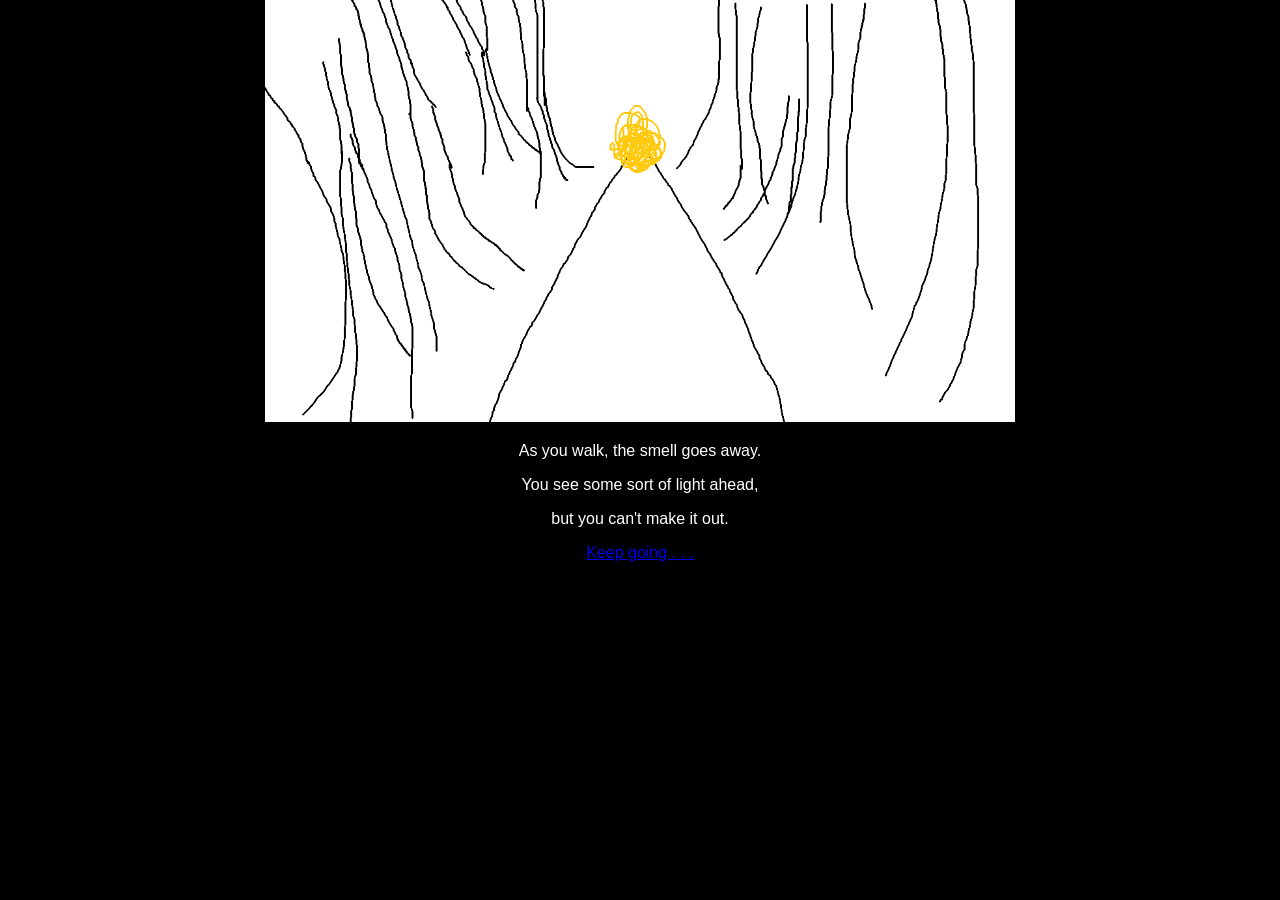
<file: walk1.html>
<!DOCTYPE html>
<html lang="en">
    <head>
        <meta charset="utf=8">
        <title> A Corpse </title>

        <link rel="stylesheet"
            href="./assets/css/styles.css">
</head>

<body>

    <img src="./assets/img/image3.png" width="750">
    <p>
        As you walk, the smell goes away.
    </p>

    <p>
        You see some sort of light ahead,
    </p>

    <p>
        but you can't make it out.
    </p>

    <a href="./cabin.html">
        Keep going . . .
    </a>
</body>
</file>
<file: assets/css/styles.css>
* {
    box-sizing: border-box;
}

body{
    margin: 0;
    min-height: 100vh;

    background-color: #000000;
    color: #ffffff;

    font-family: Arial, sans-serif, Helvetica;

    text-align: center;
}
</file>
